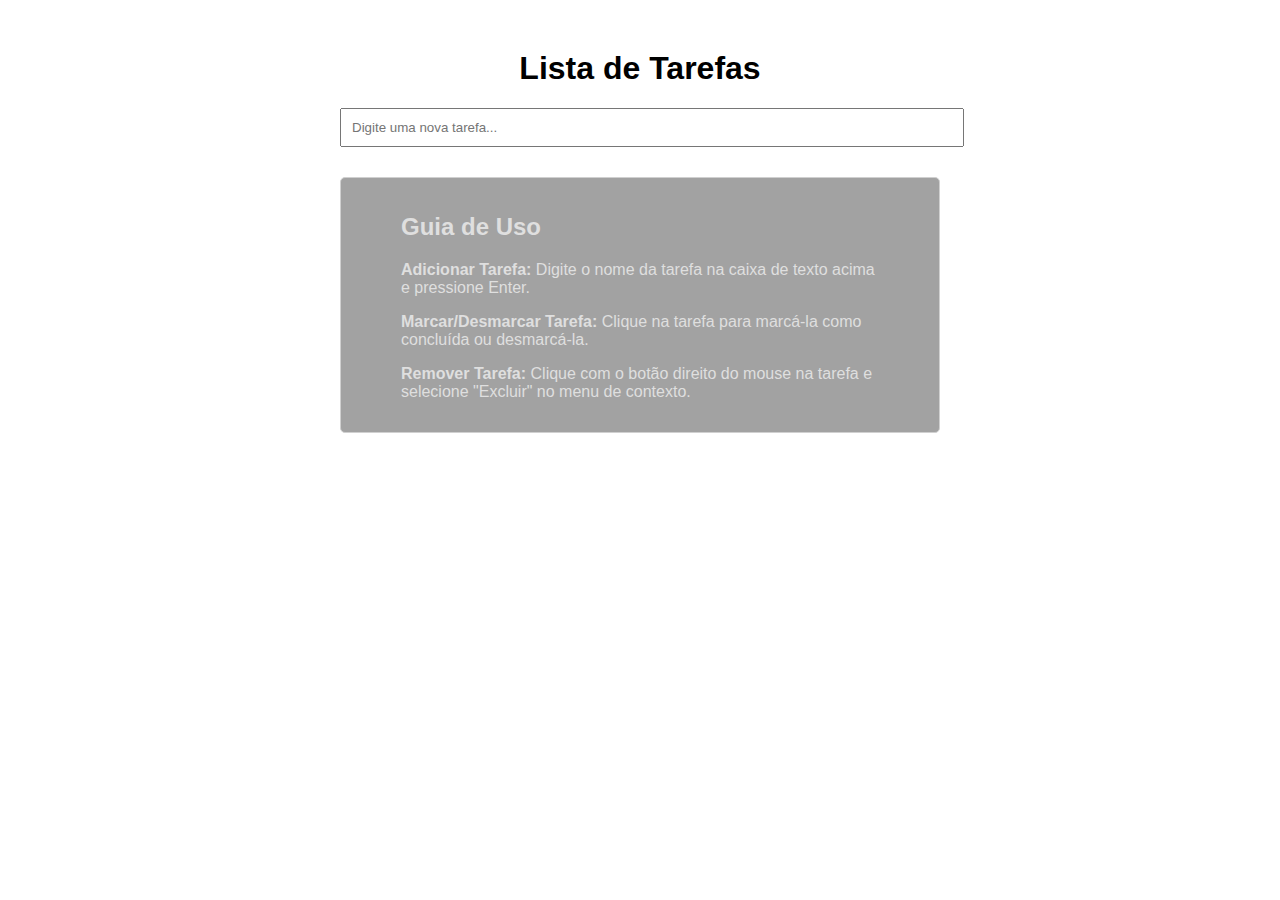
<file: Easy/001Challenge/index.html>
<!DOCTYPE html>
<html lang="en">
<head>
    <meta charset="UTF-8">
    <meta name="viewport" content="width=device-width, initial-scale=1.0">
    <title>Lista de Tarefas</title>
    <link rel="stylesheet" href="css/styles.css">
</head>
<body>
    <div class="container">
        <h1>Lista de Tarefas</h1>
        <input type="text" id="taskInput" placeholder="Digite uma nova tarefa...">
        <ul id="taskList"></ul>
        <div id="usageGuide">
            <h2>Guia de Uso</h2>
            <p><strong>Adicionar Tarefa:</strong> Digite o nome da tarefa na caixa de texto acima e pressione Enter.</p>
            <p><strong>Marcar/Desmarcar Tarefa:</strong> Clique na tarefa para marcá-la como concluída ou desmarcá-la.</p>
            <p><strong>Remover Tarefa:</strong> Clique com o botão direito do mouse na tarefa e selecione "Excluir" no menu de contexto.</p>
        </div>
    </div>
    <script src="js/script.js"></script>
</body>
</html>
</file>
<file: Easy/001Challenge/css/styles.css>
/* 001challenge/css/styles.css */
body {
    font-family: Arial, sans-serif;
}

.container {
    max-width: 600px;
    margin: 50px auto;
    padding: 0 20px;
    transition: opacity 0.5s ease;
}

h1 {
    text-align: center;
}

input[type="text"] {
    width: 100%;
    padding: 10px;
    margin-bottom: 10px;
}

ul {
    list-style-type: none;
    padding: 0;
}

li {
    background-color: #f9f9f9;
    padding: 10px;
    margin-bottom: 5px;
    border-radius: 5px;
    transition: opacity 0.5s ease;
}

.complete {
    text-decoration: line-through;
    opacity: 0.5;
}

#usageGuide {
    background-color: rgba(0, 0, 0, 0.4);
    border: 1px solid #ccc;
    border-radius: 5px;
    color: rgb(220, 220, 220);
    margin-top: 20px;
    padding: 2.5% 10%;
    opacity: 0.9;
}
</file>
